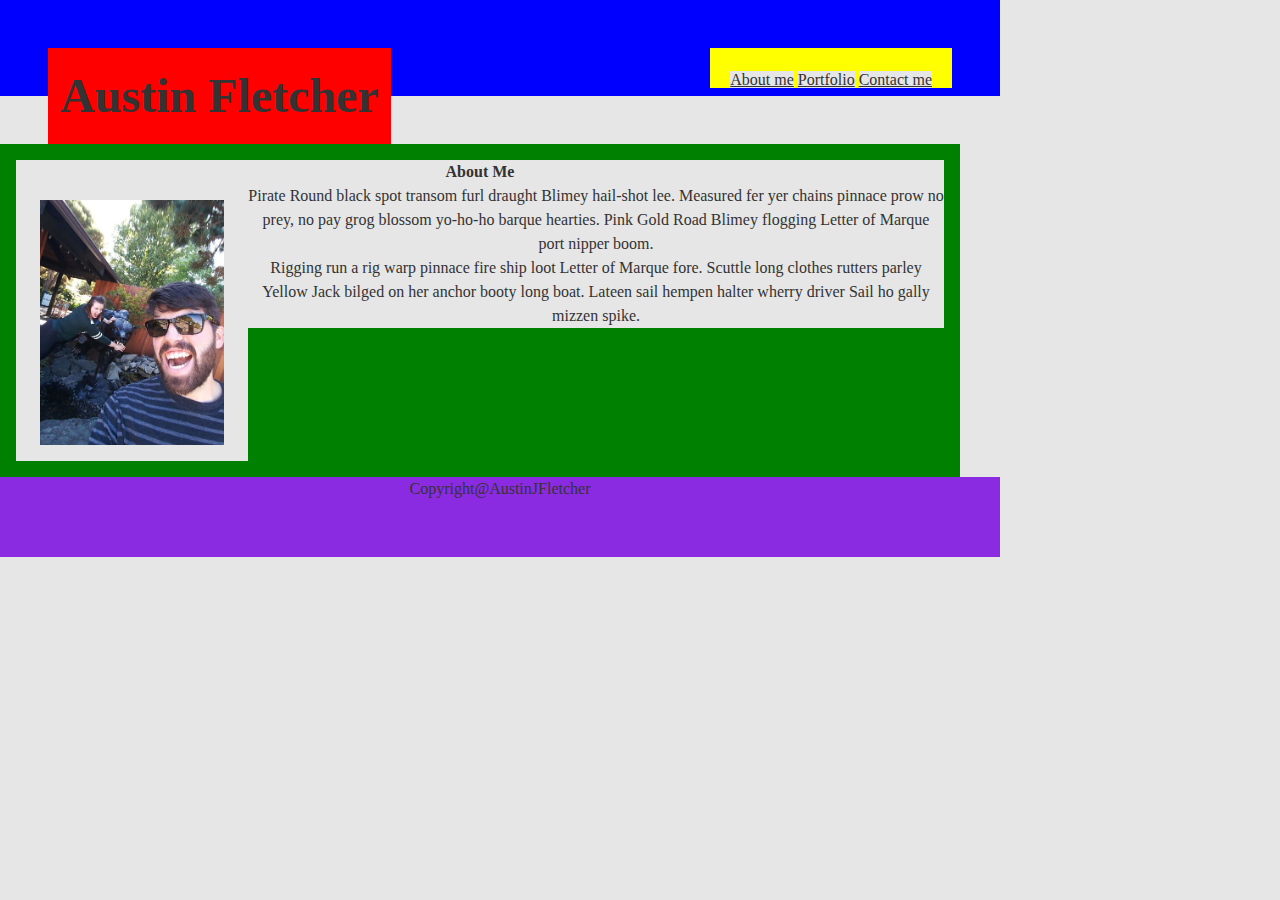
<file: index.html>
<!--Austin Fletcher-->
<!--Basic portfolio-->
<!--index.html-->

<!DOCTYPE html>
<html lang="en-us">

<head>
    <title>Austin Fletcher</title>
    <meta charset="UTF-8">
    <link rel="stylesheet" type="text/css" href="./assets/css/style.css">
</head>

<body>
    <header>
        <h1 class="myName">Austin Fletcher</h1>
        <nav>
            <a class="myLinks" href="index.html">About me</a>
            <a class="myLinks" href="portfolio.html">Portfolio</a>
            <a class="myLinks" href="contact.html">Contact me</a>
        </nav>
    </header>

    <!-- <br /> -->
    <div class="clearfix">
    <section class="myBio">
        <h1>About Me</h1>
        <!-- <br /> -->
        <img class="myPhoto" src="./assets/images/myPhotopng.png">
        <p>Pirate Round black spot transom furl draught Blimey hail-shot lee. Measured fer yer chains pinnace prow no prey, no pay grog blossom yo-ho-ho barque hearties. Pink Gold Road Blimey flogging Letter of Marque port nipper boom. </p>
        <p>Rigging run a rig warp pinnace fire ship loot Letter of Marque fore. Scuttle long clothes rutters parley Yellow Jack bilged on her anchor booty long boat. Lateen sail hempen halter wherry driver Sail ho gally mizzen spike. </p>
    </section>
    </div>
    <!-- <br /> -->

    <footer>Copyright@AustinJFletcher
        <!-- <p class="footerText">Copyright@AustinJFletcher</p> -->
    </footer>
</body>

</html>
</file>
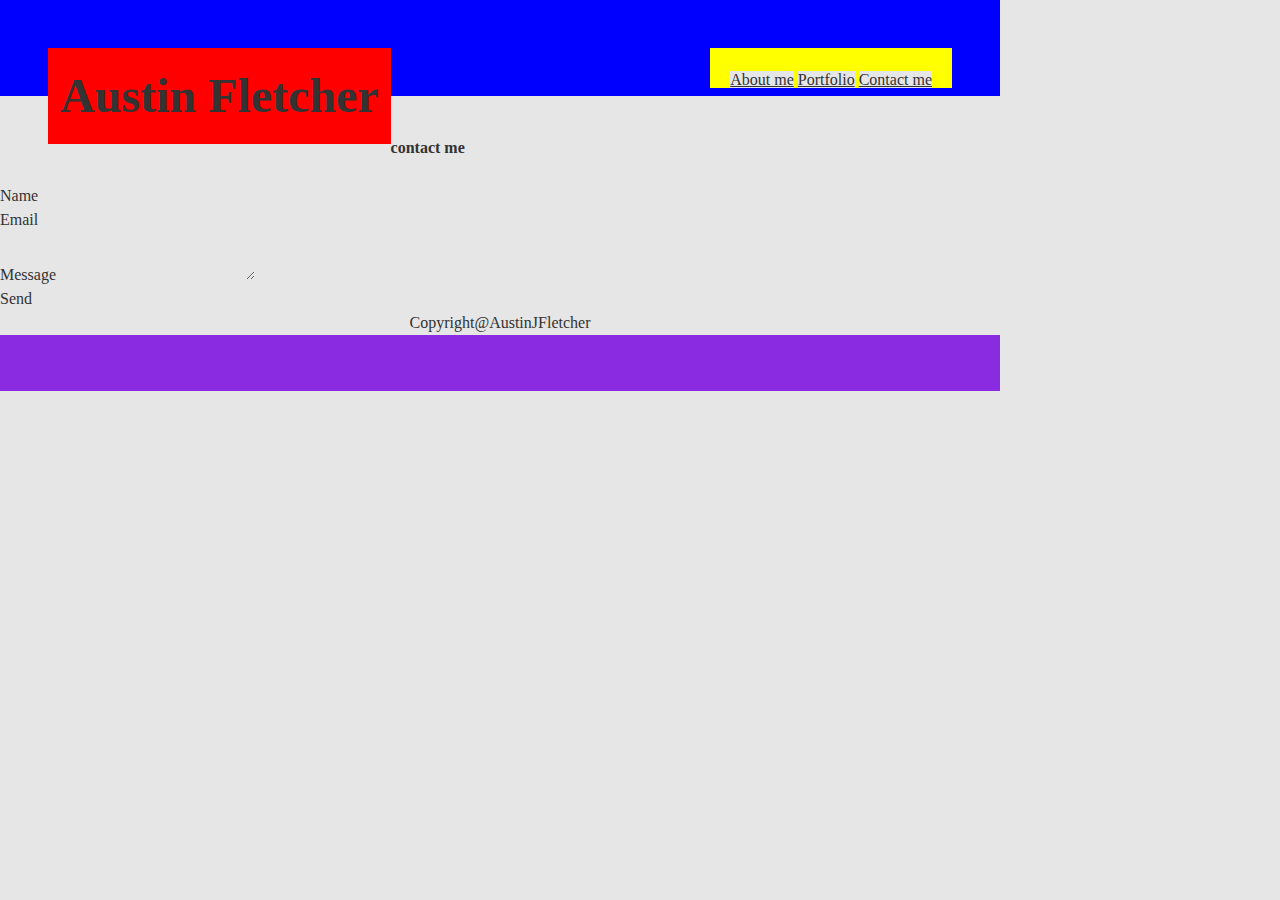
<file: contact.html>
<!--Austin Fletcher-->
<!--Basic portfolio-->
<!--contact.html-->

<!DOCTYPE html>
<html lang="en-us">

<head>
    <title>Austin Fletcher</title>
    <meta charset="UTF-8">
    <link rel="stylesheet" type="text/css" href="./assets/css/style.css">
</head>

<body>
    <header>
        <h1 class="myName">Austin Fletcher</h1>
        <nav>
            <a class="myLinks" href="index.html">About me</a>
            <a class="myLinks" href="portfolio.html">Portfolio</a>
            <a class="myLinks" href="contact.html">Contact me</a>
        </nav>
    </header>
    <br />
    <h2>contact me</h2>
    <br />
    <form action="send-mail.php" method="POST">
        <label for="contactName" name="senderName">Name</label>
        <input type="text" id="contactName" name="senderName">
        <br />

        <label for="contactEmail">Email</label>
        <input type="text" id="contactEmail" name="senderEmail">
        <br />

        <label for ="contactMessage">Message</label>
        <textarea id="contactMessage" name="senderMessage"></textarea>
        <br />

        <input class="contactSendButton" type="submit" name="sendMessage" value="Send">
    </form>
</body>
<footer>
    <p class="footerText">Copyright@AustinJFletcher</p>
</footer>

</html>
</file>
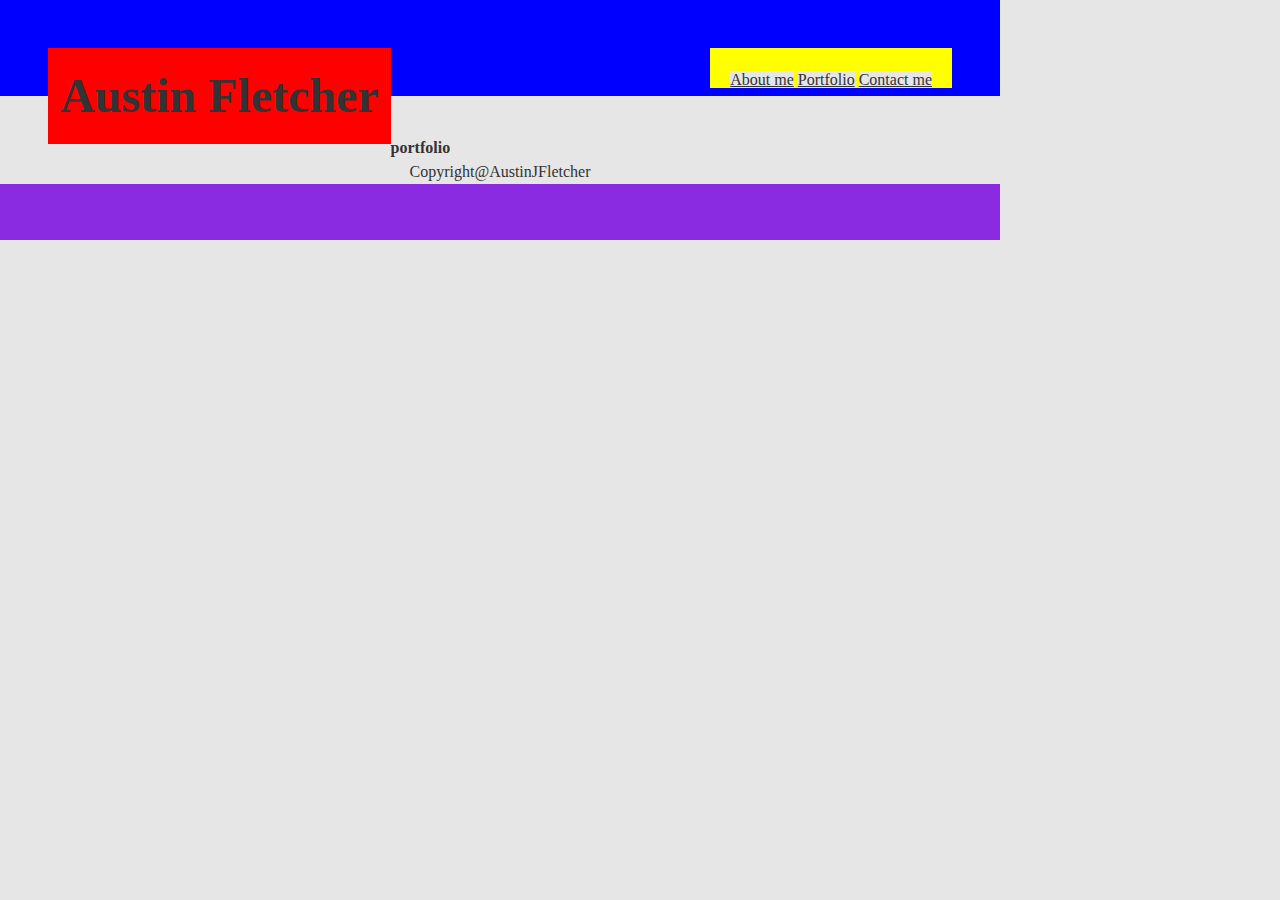
<file: portfolio.html>
<!--Austin Fletcher-->
<!--Basic portfolio-->
<!--portfolio.html-->

<!DOCTYPE html>
<html lang="en-us">

<head>
    <title>Austin Fletcher</title>
    <meta charset="UTF-8">
    <link rel="stylesheet" type="text/css" href="./assets/css/style.css">
</head>

<body>
    <header>
        <h1 class="myName">Austin Fletcher</h1>
        <nav>
            <a class="myLinks" href="index.html">About me</a>
            <a class="myLinks" href="portfolio.html">Portfolio</a>
            <a class="myLinks" href="contact.html">Contact me</a>
        </nav>
    </header>
    <br />
    <h2>portfolio</h2>
    <footer>
        <p class="footerText">Copyright@AustinJFletcher</p>
    </footer>
</body>

</html>
</file>
<file: assets/css/style.css>
/* Austin Fletcher
   Basic portfolio
   style.css
*/
*, *::after, *::before {
  box-sizing: border-box;
}

*{
  padding: 0;
  margin: 0;
  border: 0;
  font-family: Georgia, "Times New Roman", Times, serif;
  font-size: 1em;
  line-height: 1.5em;
  color: #333;
  background: rgb(230, 230, 230);
}
.clearfix::after {
  content: " ";
  display: block;
  clear: both;
}

  body {
  float: left;
  width: 60em;
  }

  header{
    background-color: blue;
    width: 1000px;
    height: 5em;
    padding: 3em;
    margin: 0em 0em 1em;
  }

  .myName{
    float: left;
    text-align: center;
    font-size: 3em;
    height: auto;
    width: auto;
    padding: 0.25em;
    margin:0;
    background-color: red;


  }
 nav{
    float: right;
    text-align:center;
    height: 2.5em;
    padding: 1.25em;
    background-color: yellow;
  }

  img.myPhoto{
    /* transform: rotate(-90deg); */
    float: left;
    width: 25%;
    height: 25%;
    padding: 1em 1.5em;
  }
.myBio{
  text-align: center;
  float: left;
  width: 60em;
  padding: 1em 1em;
  margin: 0em;
  background: green;

}

footer{
float: left;
background-color: blueviolet;
height: 5em;
width: 1000px;
text-align: center;
}
</file>
